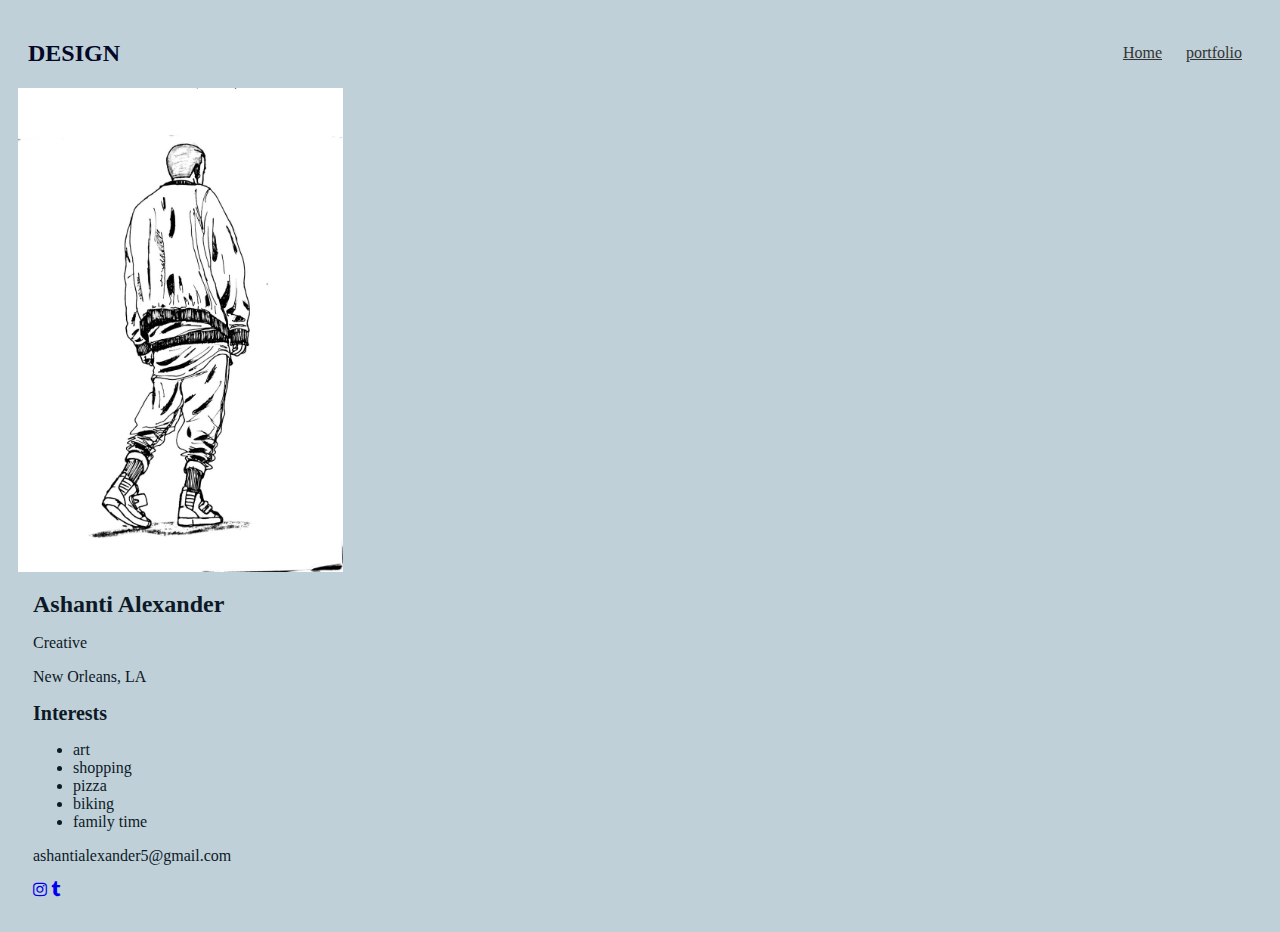
<file: index.html>
<!DOCTYPE html>
<html>
    <head>
         <link rel="stylesheet" href="https://maxcdn.bootstrapcdn.com/font-awesome/4.5.0/css/font-awesome.min.css">
          
         <link rel="stylesheet" href="css/default.css" type="text/css" />
         
         
    
</head>


<body>
    <div class="all-contents">
        <nav>
            <header>DESIGN</header>
            <ul>
                <li><a href="#">Home</a></li>
                <li><a href="portfolio.html">portfolio</a></li>
                
            </ul>
        </nav>


        <div class="main">
            <div class="center">
                <img src="img/tumblr_nd8yvs1wNs1s5kic6o1_1280.jpg" width=325/>
            </div>
            <div class="content">


                <header>Ashanti Alexander</header>
                <p>Creative</p>
                <p>New Orleans, LA</p>

                <div class="interests">
                    <header>Interests</header>
                    <ul>
                        <li>art</li>
                        <li>shopping</li>
                        <li>pizza</li>
                        <li>biking</li>
                        <li>family time</li>
                   
                    </ul>
                </div>
                <div class="contact-info">
                    <p>ashantialexander5@gmail.com</p>
                </div>
                    <div class="social-media">
                        <a href="https://www.instagram.com/?hl=en"><i class="fa fa-instagram"></i></a>
                        <a href="http://opineyes.tumblr.com/"><i class="fa fa-tumblr"></i></a>
        
                    </div>
    
    
                </div><!--close contact-info div -->
        
            </div> <!-- close content div -->
   
        </div>

    </div>




    </body>
</html>
</file>
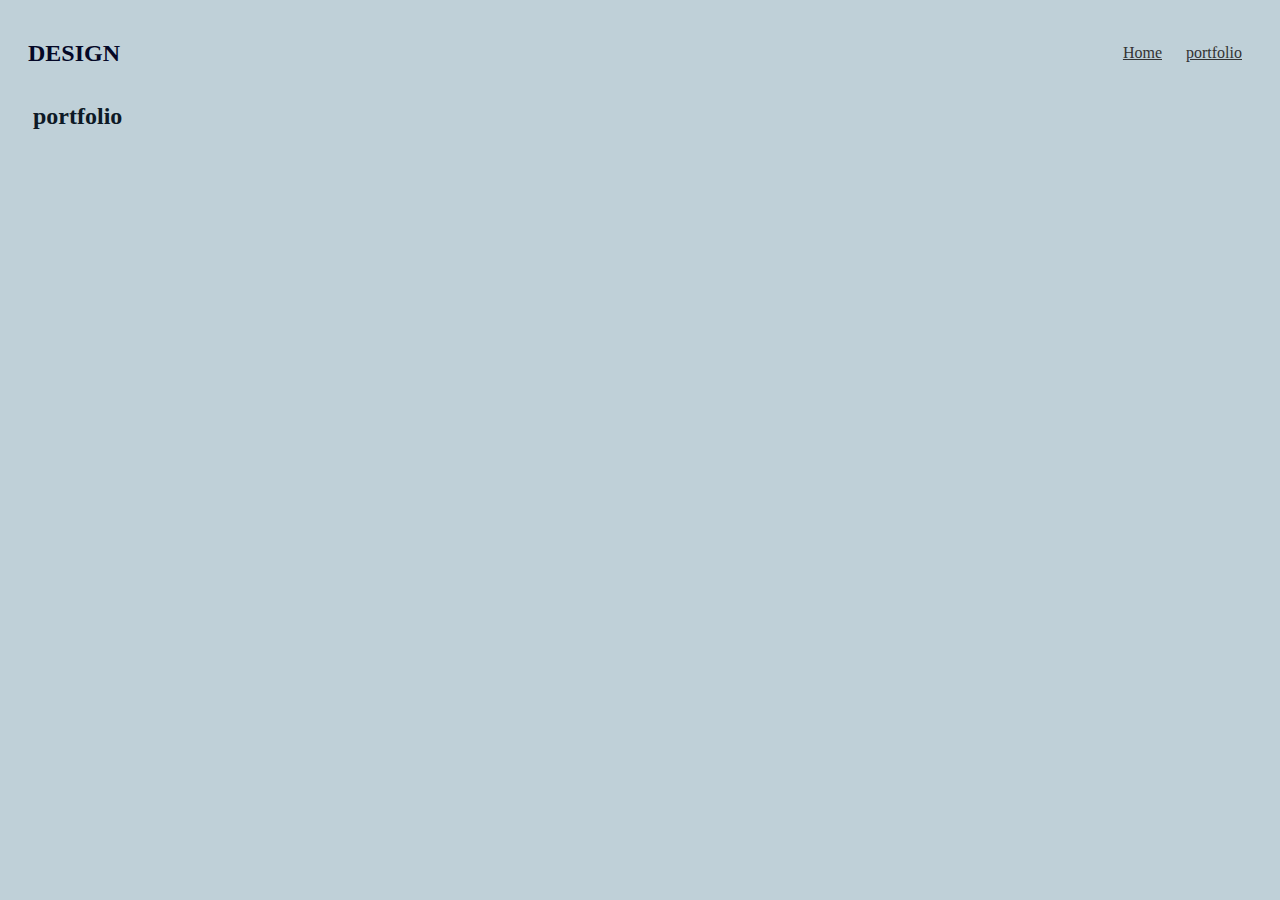
<file: portfolio.html>
<!DOCTYPE html>
<html>
    <head>
         <link rel="stylesheet" href="https://maxcdn.bootstrapcdn.com/font-awesome/4.5.0/css/font-awesome.min.css">
          
         <link rel="stylesheet" href="css/default.css" type="text/css" />
         
         
    
</head>


<body>
    <div class="all-contents">
        <nav>
            <header>DESIGN</header>
            <ul>
                <li><a href="index.html">Home</a></li>
                <li><a href="#">portfolio</a></li>
            </ul>
        </nav>
        <div class="main">
          <div class="content">
              <header>portfolio</header>
              <ul id="portfolio">
              </ul>
          </div>
        </div>

    </div>




    </body>
</html>
</file>
<file: css/default.css>
body {
    background: rgb( 191, 208, 216);
    color: rgb( 13, 25, 38);
    padding: 10px;
    font-family: fjalla one;
}
header {
    font-size: 1.5em;
    font-weight: bold;
}
#all-contents {
    max-width: 800px;
    margin: auto;
}

/* navigation menu */
nav {
    background: rgb( 191, 208, 216);
    margin: 0 auto;
    display: flex;
    padding: 10px;
}
nav header {
    display: flex;
    align-items: center;
    color: rgb( 4, 7, 38);
    flex: 10;
}
nav ul {
    list-style-image: none;
}
nav li {
    display: inline-block;
    padding: 0 10px;
}
nav a {
    text-decoration: fjalla one;
    color: #333;
}

/* main container area beneath menu */
main {
    background: rgb( 135, 70, 92);
    display: flex;
}
.sidebar {
    margin-right: 25px;
    padding: 10px;
}
.sidebar img {
    width: 200px;
}
.content {
    flex: 1;
    padding: 15px;
}
.interests header {
    font-size: 1.25em;
}
.contact-info header {
    font-size: 1.25em;
}
</file>
